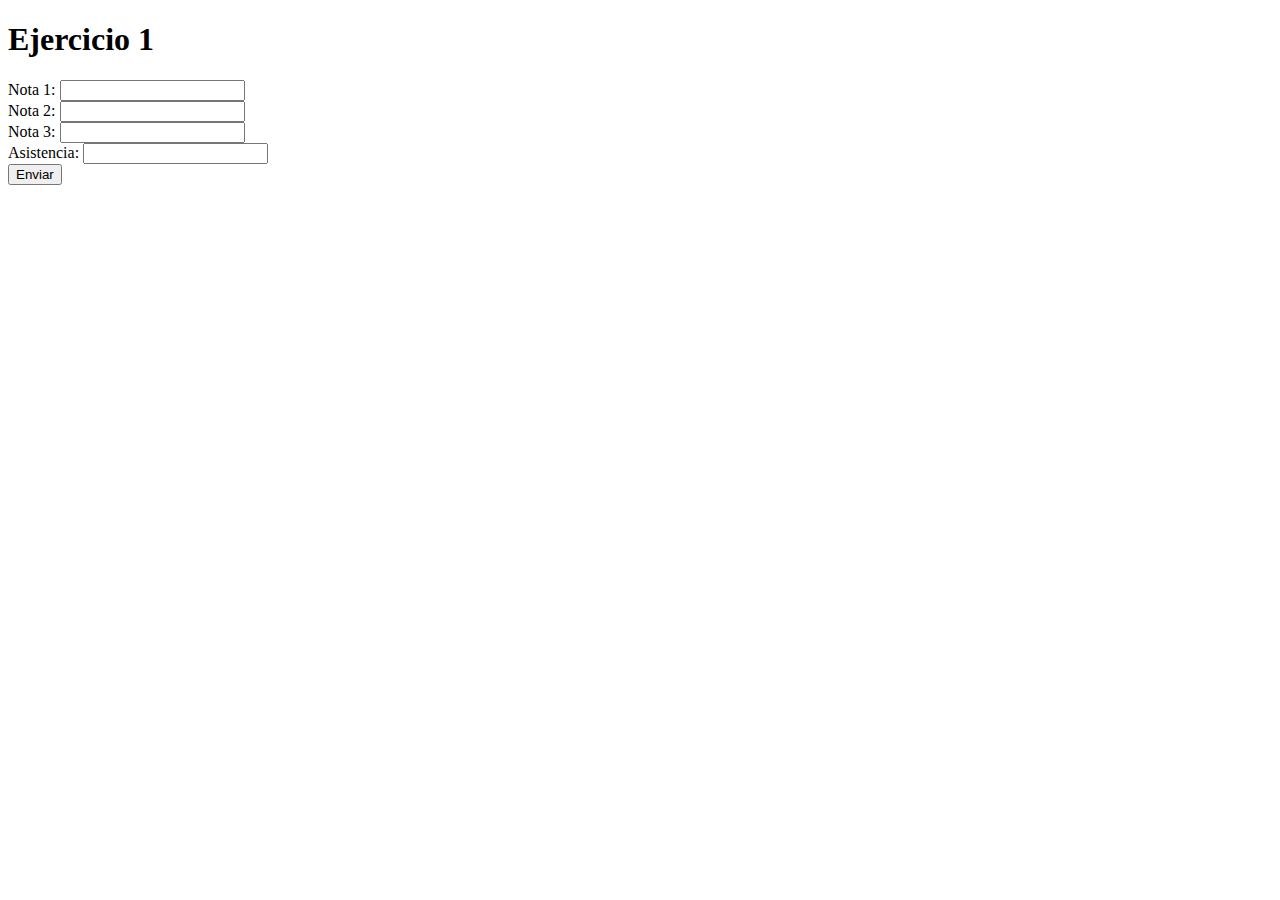
<file: Proyecto APP_Flask/templates/ejercicio1.HTML>
<!DOCTYPE html>
<html lang="es">
<head>
    <meta charset="UTF-8">
    <meta name="viewport" content="width=device-width, initial-scale=1.0">
    <title>Ejercicio 1</title>
</head>
<body>
    <h1>Ejercicio 1</h1>
    <form method="post" action="{{ url_for('ejercicio1') }}">
        <label for="nota1">Nota 1:</label>
        <input type="number" name="nota1" required>
        <br>
        <label for="nota2">Nota 2:</label>
        <input type="number" name="nota2" required>
        <br>
        <label for="nota3">Nota 3:</label>
        <input type="number" name="nota3" required>
        <br>
        <label for="asistencia">Asistencia:</label>
        <input type="number" name="asistencia" required>
        <br>
        <button type="submit">Enviar</button>
    </form>
</body>
</html>
</file>
